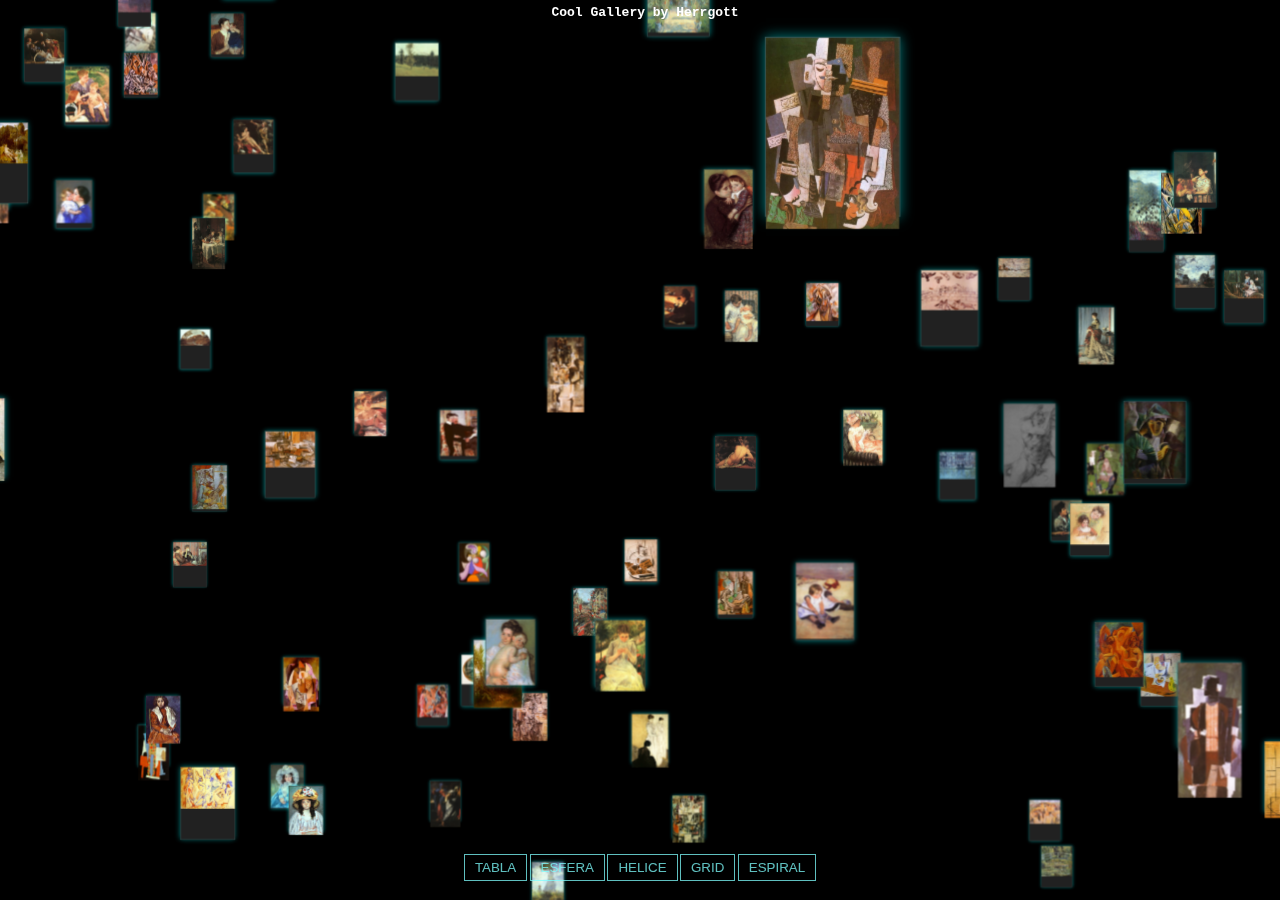
<file: index.html>
<!DOCTYPE html>
<html>
	<head>
		<meta charset="utf-8">
		<meta name="viewport" content="width=device-width, user-scalable=no, minimum-scale=1.0, maximum-scale=1.0">
		<title>Cool Gallery</title>
		<style>
			html, body {
				height: 100%;
			}

			body {
				background-color: #000000;
				margin: 0;
				font-family: Helvetica, sans-serif;;
				overflow: hidden;
			}

			a {
				color: #ffffff;
			}

			#info {
				position: absolute;
				width: 100%;
				color: #ffffff;
				padding: 5px;
				font-family: Monospace;
				font-size: 13px;
				font-weight: bold;
				text-align: center;
				z-index: 1;
			}

			#menu {
				position: absolute;
				bottom: 20px;
				width: 100%;
				text-align: center;
			}

			.element {
				width: 120px;
				height: 160px;
				box-shadow: 0px 0px 12px rgba(0,255,255,0.5);
				border: 1px solid rgba(127,255,255,0.25);
				text-align: center;
				cursor: default;
			}

			.element:hover {
				box-shadow: 0px 0px 12px rgba(0,255,255,0.75);
				border: 1px solid rgba(127,255,255,0.75);
			}

				.element .number {
					position: absolute;
					top: 20px;
					right: 20px;
					font-size: 12px;
					color: rgba(127,255,255,0.75);
				}

				.element .image {
					position: absolute;
					top: 0px;
					left: 0px;
					width: 100%;
					height: auto;
				}	

				.element .image img {
					position: absolute;
					top: 0px;
					left: 0px;
					width: 100%;
					height: auto;
				}							

				.element .symbol {
					position: absolute;
					top: 40px;
					left: 0px;
					right: 0px;
					font-size: 60px;
					font-weight: bold;
					color: rgba(255,255,255,0.75);
					text-shadow: 0 0 10px rgba(0,255,255,0.95);
				}

				.element .details {
					position: absolute;
					bottom: 15px;
					left: 0px;
					right: 0px;
					font-size: 12px;
					color: rgba(127,255,255,0.75);
				}

			button {
				color: rgba(127,255,255,0.75);
				background: transparent;
				outline: 1px solid rgba(127,255,255,0.75);
				border: 0px;
				padding: 5px 10px;
				cursor: pointer;
			}
			button:hover {
				background-color: rgba(0,255,255,0.5);
			}
			button:active {
				color: #000000;
				background-color: rgba(0,255,255,0.75);
			}
		</style>
	</head>
	<body>

		<div id="container"></div>
		<div id="info">Cool Gallery by Herrgott</div>
		<div id="menu">
			<button id="table">TABLA</button>
			<button id="sphere">ESFERA</button>
			<button id="helix">HELICE</button>
			<button id="grid">GRID</button>
			<button id="custom">ESPIRAL</button>
		</div>

		<script src="./assets/js/3rdparty/three.min.js"></script>
		<script src="./assets/js/3rdparty/tween.min.js"></script>
		<script src="./assets/js/3rdparty/TrackballControls.js"></script>
		<script src="./assets/js/3rdparty/CSS3DRenderer.js"></script>

		<script src="./assets/js/data.js"></script>
 		<script src="./assets/js/cool3dgallery.js"></script>
	</body>
</html>
</file>
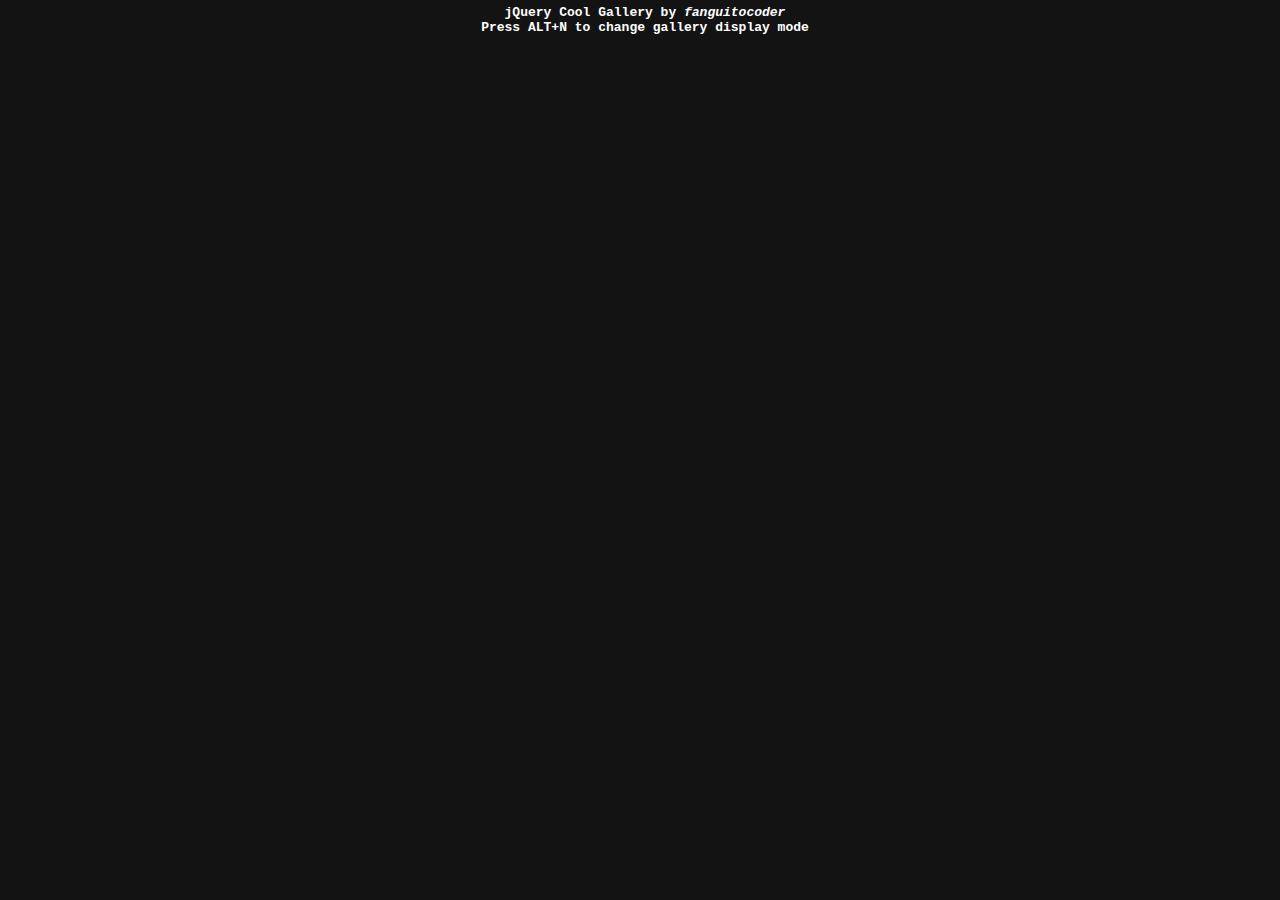
<file: example/index.html>
<!DOCTYPE html>
<html>
	<head>
		<meta charset="utf-8">
		<meta name="viewport" content="width=device-width, user-scalable=no, minimum-scale=1.0, maximum-scale=1.0">
		<title>Cool Gallery</title>
		<link rel="stylesheet" href="./assets/css/cool-3d-gallery.css">

		<style>
			html, body {
				height: 100%;
			}

			body {
				background-color: #131313;
				margin: 0;
				font-family: Helvetica, sans-serif;;
				overflow: hidden;
			}

			a {
				color: #ffffff;
			}
		</style>

	</head>
	<body>

		<div id="container" style="position: absolute; width: 100%; height: 100%"></div>

		<div style="position: absolute;width: 100%;color: #ffffff;padding: 5px;font-family: Monospace, serif;font-size: 13px;font-weight: bold;text-align: center;z-index: 1;">
			jQuery Cool Gallery by <i>fanguitocoder</i> <br>
			Press <b>ALT+N</b> to change gallery display mode
		</div>

		<script src="../src/scripts.js"></script>
		<script src="./assets/js/data.js"></script>
 		<script src="../src/jquery.cool-3d-gallery.js"></script>

		<script>
			$(document).ready( function() {
				$("#container").C3DGallery({data: table});
			});
		</script>
	</body>
</html>
</file>
<file: example/assets/css/cool-3d-gallery.css>
.element {
    width: 120px;
    height: 160px;
    cursor: default;
}

.element .number {
    position: absolute;
    top: 20px;
    right: 20px;
    font-size: 12px;
    color: rgba(127,255,255,0.75);
}

.element .image {
    position: absolute;
    top: 0;
    left: 0;
    width: 100%;
    height: auto;
}

.element .image img {
    position: absolute;
    top: 0;
    left: 0;
    width: 100%;
    height: auto;
}

.element .image img:hover {
    box-shadow: 0 0 12px rgba(0,255,255,0.75);
    border: 1px solid rgba(127,255,255,0.75);
}
</file>
